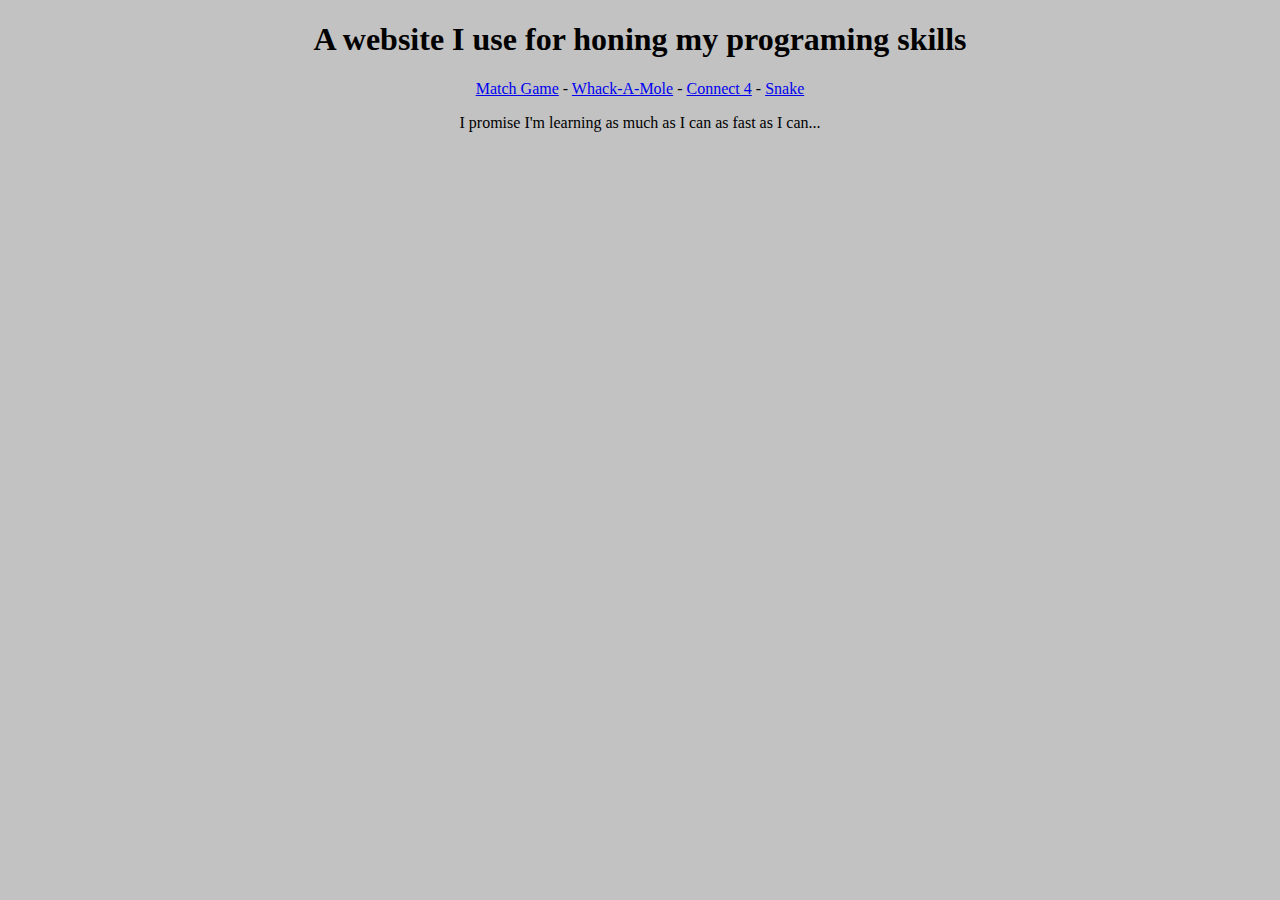
<file: index.html>
<!DOCTYPE html>
<html lang="en">
<head>
    <meta charset="UTF-8">
    <meta http-equiv="X-UA-Compatible" content="IE=edge">
    <meta name="viewport" content="width=device-width, initial-scale=1.0">
    <title>Document</title>
</head>
<body style="background-color:#c2c2c2;">
    <center>
    <h1>A website I use for honing my programing skills</h1>

    <p>
        <a href="/Testing/match" target="_self">Match Game</a> - 
        <a href="/Testing/molewhack" target="_self">Whack-A-Mole</a> - 
        <a href="/Testing/connect4/" target="_self">Connect 4</a> -
        <a href="/Testing/snake" target="_self">Snake</a>
    </p>

    <p>
        I promise I'm learning as much as I can as fast as I can...
    </p>
    </center>
</body>
</html>
</file>
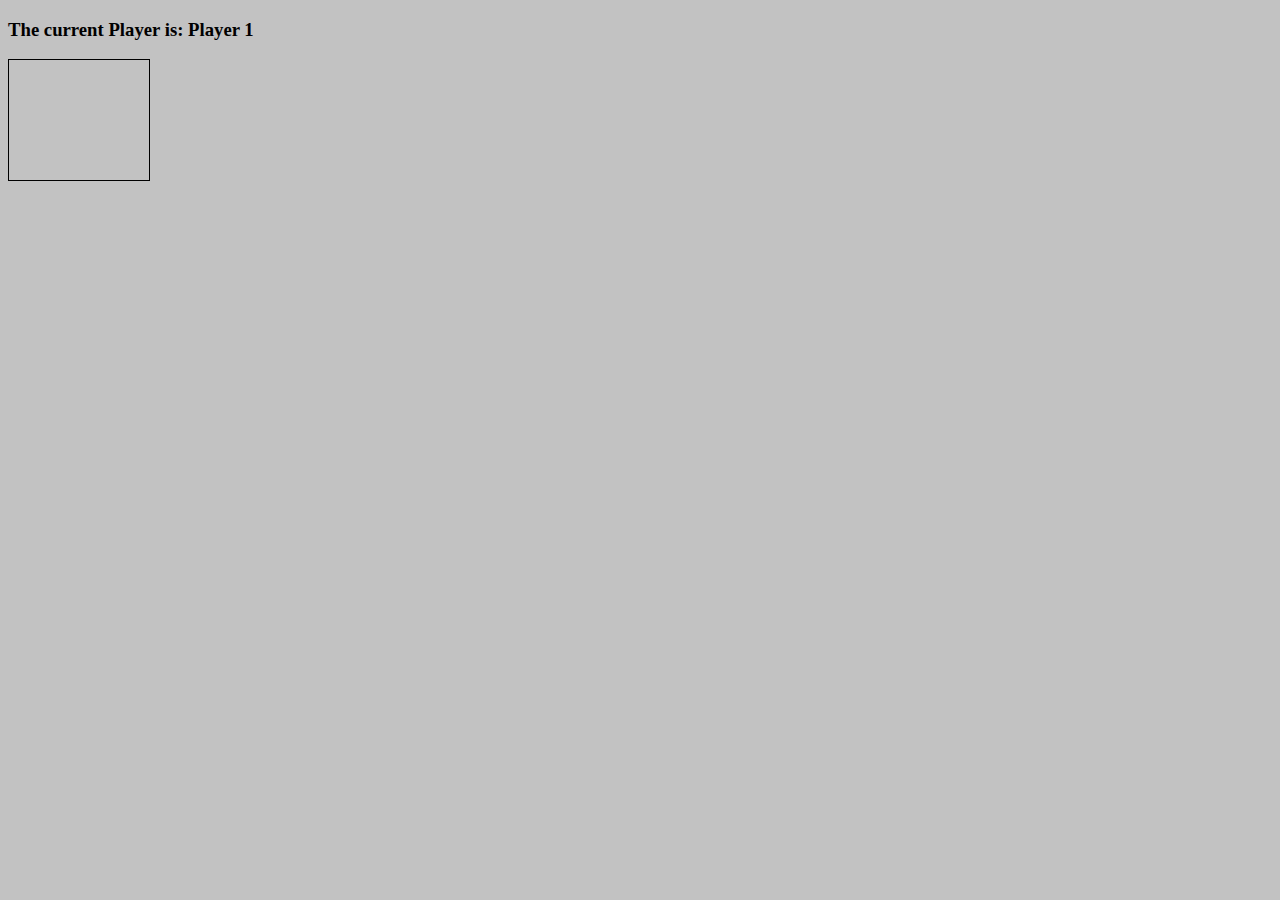
<file: connect4/index.html>
<!doctype html>

<html lang="en">
<head>
  <meta charset="utf-8">
  <title>Connect Four</title>
  <link rel="stylesheet" href="style.css">
  <script src="app.js" charset="utf-8"></script>
</head>
<body style="background-color:#c2c2c2;">
  <h3>The current Player is: Player <span id="current-player">1</span></h3>
  <h3 id="result"></h3>

  <div class="grid">
    <div></div>
    <div></div>
    <div></div>
    <div></div>
    <div></div>
    <div></div>
    <div></div>
    <div></div>
    <div></div>
    <div></div>
    <div></div>
    <div></div>
    <div></div>
    <div></div>
    <div></div>
    <div></div>
    <div></div>
    <div></div>
    <div></div>
    <div></div>
    <div></div>
    <div></div>
    <div></div>
    <div></div>
    <div></div>
    <div></div>
    <div></div>
    <div></div>
    <div></div>
    <div></div>
    <div></div>
    <div></div>
    <div></div>
    <div></div>
    <div></div>
    <div></div>
    <div></div>
    <div></div>
    <div></div>
    <div></div>
    <div></div>
    <div></div>
    <div class="taken"></div>
    <div class="taken"></div>
    <div class="taken"></div>
    <div class="taken"></div>
    <div class="taken"></div>
    <div class="taken"></div>
    <div class="taken"></div>
  </div>

</body>
</html>
</file>
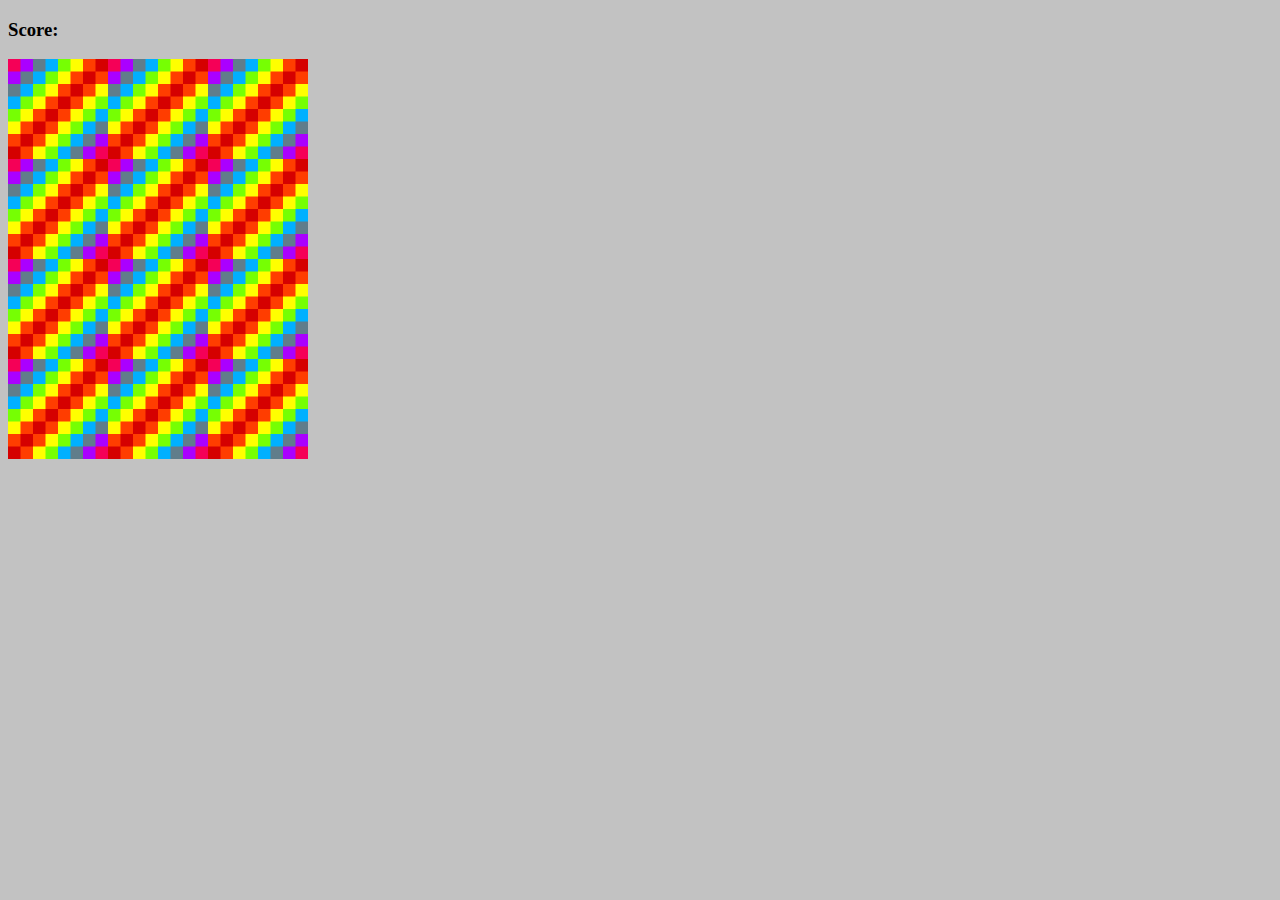
<file: match/index.html>
<!DOCTYPE html>
<html lang="en" dir="ltr">
    <head>
        <meta charset="UTF-8">
        <title>Memory Game</title>
        <link rel="stylesheet" href="style.css"><link>
        <script src="app.js" charset="utf-8"></script>
    </head>
    <body style="background-color:#c2c2c2;">
        <h3>Score:<span id="result"></span></h3>
        <div class="grid">
        </div>
    </body>
</html>
</file>
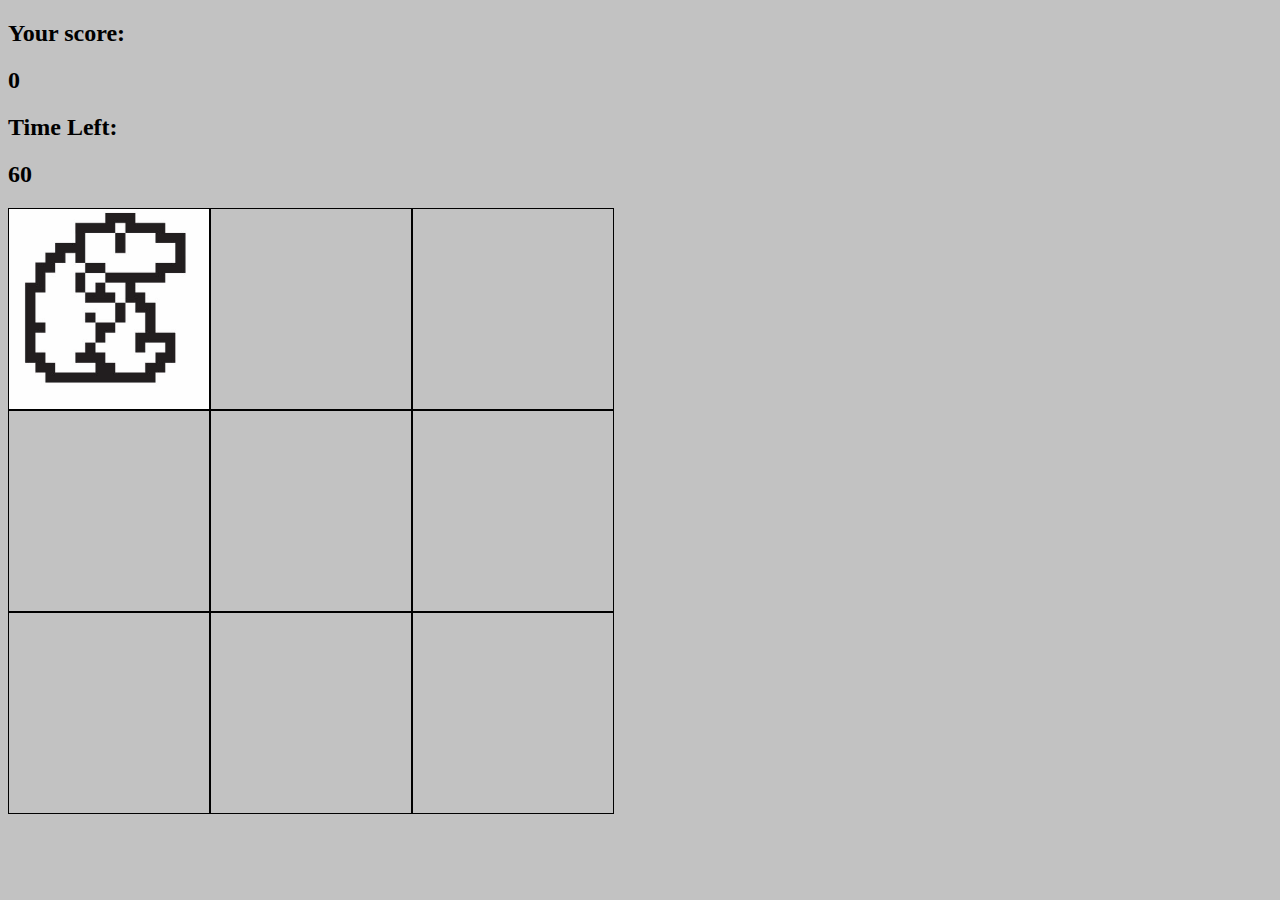
<file: molewhack/index.html>
<!doctype html>

<html lang="en">
<head>
  <meta charset="utf-8">
  <title>Whac-a-mole</title>
  <link rel="stylesheet" href="style.css">
</head>
<body style="background-color:#c2c2c2;">

  <h2>Your score:</h2>
  <h2 id="score">0</h2>

  <h2>Time Left:</h2>
  <h2 id="time-left">60</h2>

  <div class="grid">
    <div class="square" id="1"></div>
    <div class="square" id="2"></div>
    <div class="square" id="3"></div>
    <div class="square" id="4"></div>
    <div class="square" id="5"></div>
    <div class="square" id="6"></div>
    <div class="square" id="7"></div>
    <div class="square" id="8"></div>
    <div class="square" id="9"></div>
  </div>

  <script src="app.js"></script>
</body>
</html>
</file>
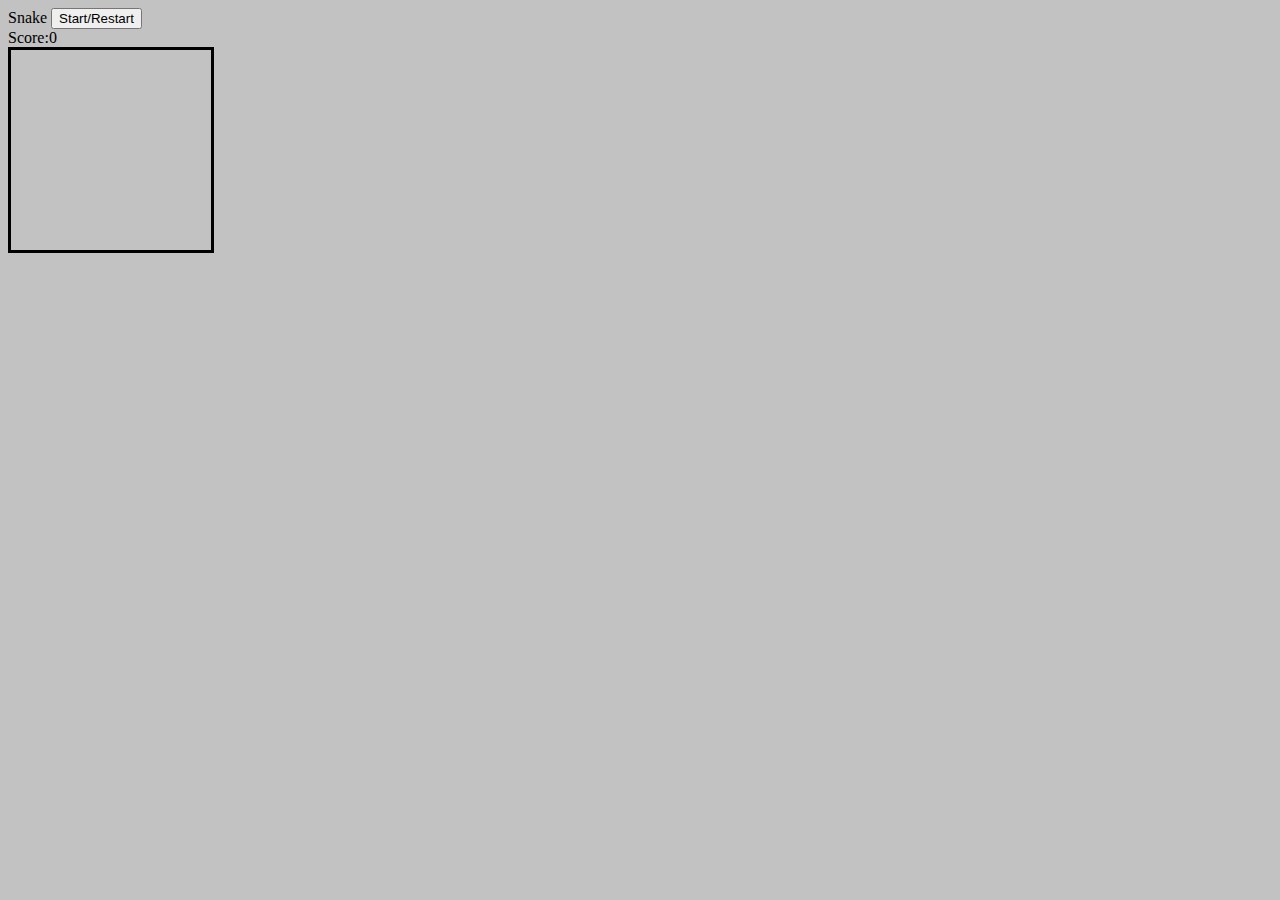
<file: snake/index.html>
<!DOCTYPE html>
<html lang="en" dir="ltr">
<head>
    <meta charset="UTF-8">
    <link rel="stylesheet" href="style.css"
    <title>Snake</title>
</head>
<body style="background-color:#c2c2c2;">

    <button class='startBtn'>Start/Restart</button>
    <div class='Score'>Score:<span>0</span></div>

    <div class='grid'> 
        <div></div>
        <div></div>
        <div></div>
        <div></div>
        <div></div>
        <div></div>
        <div></div>
        <div></div>
        <div></div>
        <div></div>
        <div></div>
        <div></div>
        <div></div>
        <div></div>
        <div></div>
        <div></div>
        <div></div>
        <div></div>
        <div></div>
        <div></div>
        <div></div>
        <div></div>
        <div></div>
        <div></div>
        <div></div>
        <div></div>
        <div></div>
        <div></div>
        <div></div>
        <div></div>
        <div></div>
        <div></div>
        <div></div>
        <div></div>
        <div></div>
        <div></div>
        <div></div>
        <div></div>
        <div></div>
        <div></div>
        <div></div>
        <div></div>
        <div></div>
        <div></div>
        <div></div>
        <div></div>
        <div></div>
        <div></div>
        <div></div>
        <div></div>
        <div></div>
        <div></div>
        <div></div>
        <div></div>
        <div></div>
        <div></div>
        <div></div>
        <div></div>
        <div></div>
        <div></div>
        <div></div>
        <div></div>
        <div></div>
        <div></div>
        <div></div>
        <div></div>
        <div></div>
        <div></div>
        <div></div>
        <div></div>
        <div></div>
        <div></div>
        <div></div>
        <div></div>
        <div></div>
        <div></div>
        <div></div>
        <div></div>
        <div></div>
        <div></div>
        <div></div>
        <div></div>
        <div></div>
        <div></div>
        <div></div>
        <div></div>
        <div></div>
        <div></div>
        <div></div>
        <div></div>
        <div></div>
        <div></div>
        <div></div>
        <div></div>
        <div></div>
        <div></div>
        <div></div>
        <div></div>
        <div></div>
        <div></div>
    </div>

</body>
</html>
</file>
<file: connect4/style.css>
.grid {
    border: 1px solid;
    height: 120px;
    width: 140px;
    display: flex;
    flex-wrap: wrap;
  }
  
  .grid div {
    height: 20px;
    width: 20px;
  }
  
  .player-one {
    background-color: red;
    border-radius: 10px;
  }
  
  .player-two {
    background-color: blue;
    border-radius: 10px;
  }
</file>
<file: match/style.css>
.grid{
    display: flex;
    flex-wrap: wrap;
    height: 300px;
    width: 300px;
}
</file>
<file: molewhack/style.css>
.grid {
	width: 606px;
	height: 606px;
	display: flex;
	flex-wrap: wrap;
}

.square {
	height: 200px;
	width: 200px;
	border: solid black 1px;
}

.mole {
	background-image: url("mole.jpg");
	background-size: cover;
}
</file>
<file: snake/style.css>
.grid{
    width: 200px;
    height: 200px;
    display: flex;
    flex-wrap: wrap;
    border-style: solid;
}

.grid div {
    width: 20px;
    height: 20px;
}

.snake{
    background-color: blue;
}

.apple{
    background-color: crimson;
}
</file>
